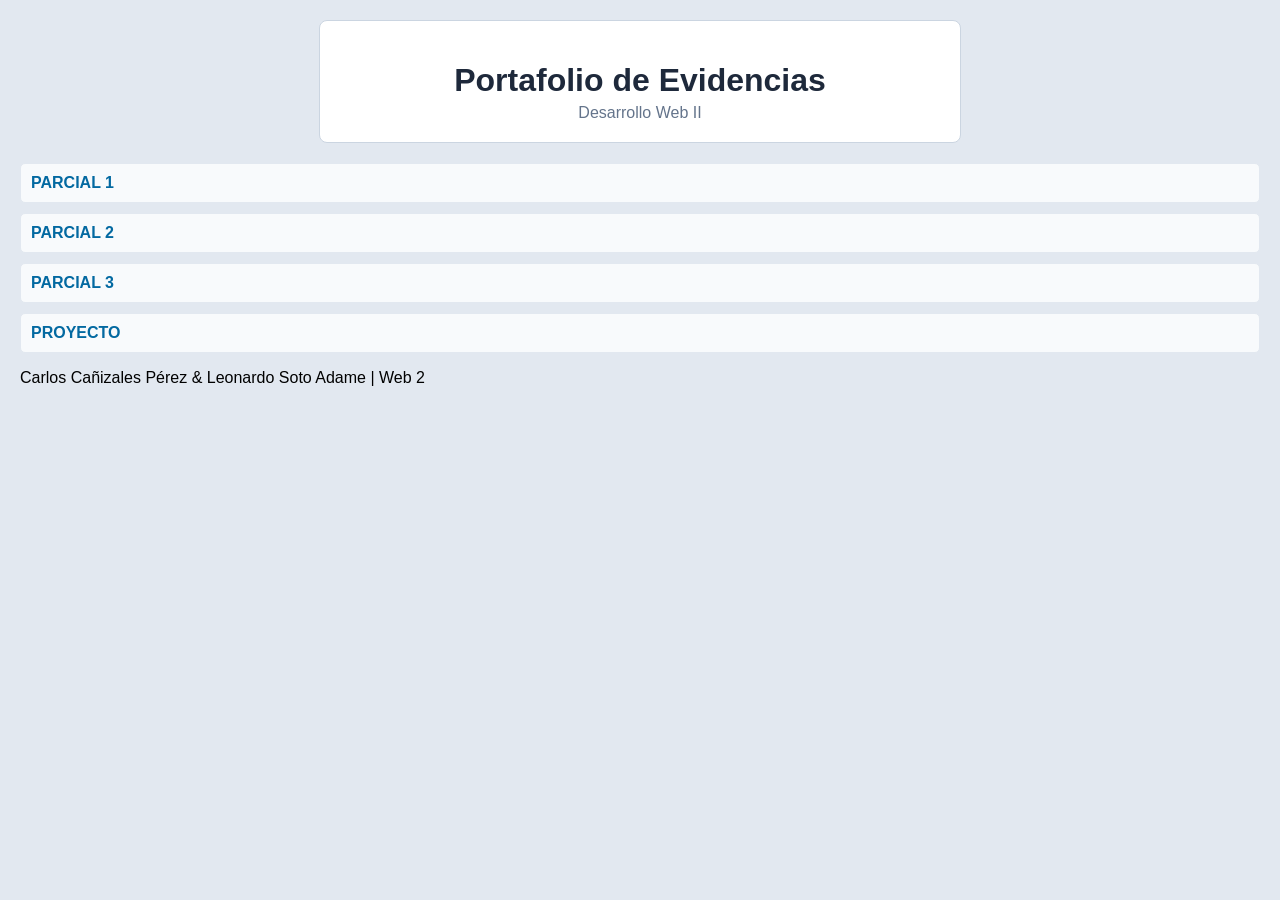
<file: index.html>
<!DOCTYPE html>
<html lang="es">
<head>
  <meta charset="UTF-8">
  <meta name="viewport" content="width=device-width, initial-scale=1.0">
  <title>Portafolio de Evidencias - Web 2</title>
  <link rel="stylesheet" href="style.css">
</head>
<body>

  <!-- ENCABEZADO -->
  <header>
    <h1>Portafolio de Evidencias</h1>
    <p>Desarrollo Web II</p>
  </header>

  <!-- MENÚ DE NAVEGACIÓN -->
  <nav>
    <ul>
      <li><a href="Parcial_1/p1.html">PARCIAL 1</a></li>
      <li><a href="#parcial2">PARCIAL 2</a></li>
      <li><a href="#parcial3">PARCIAL 3</a></li>
      <li><a href="proyecto/home.html">PROYECTO</a></li>
    </ul>
  </nav>
   
  <footer>
    <p>Carlos Cañizales Pérez & Leonardo Soto Adame | Web 2</p>
  </footer>

</body>
</html>
</file>
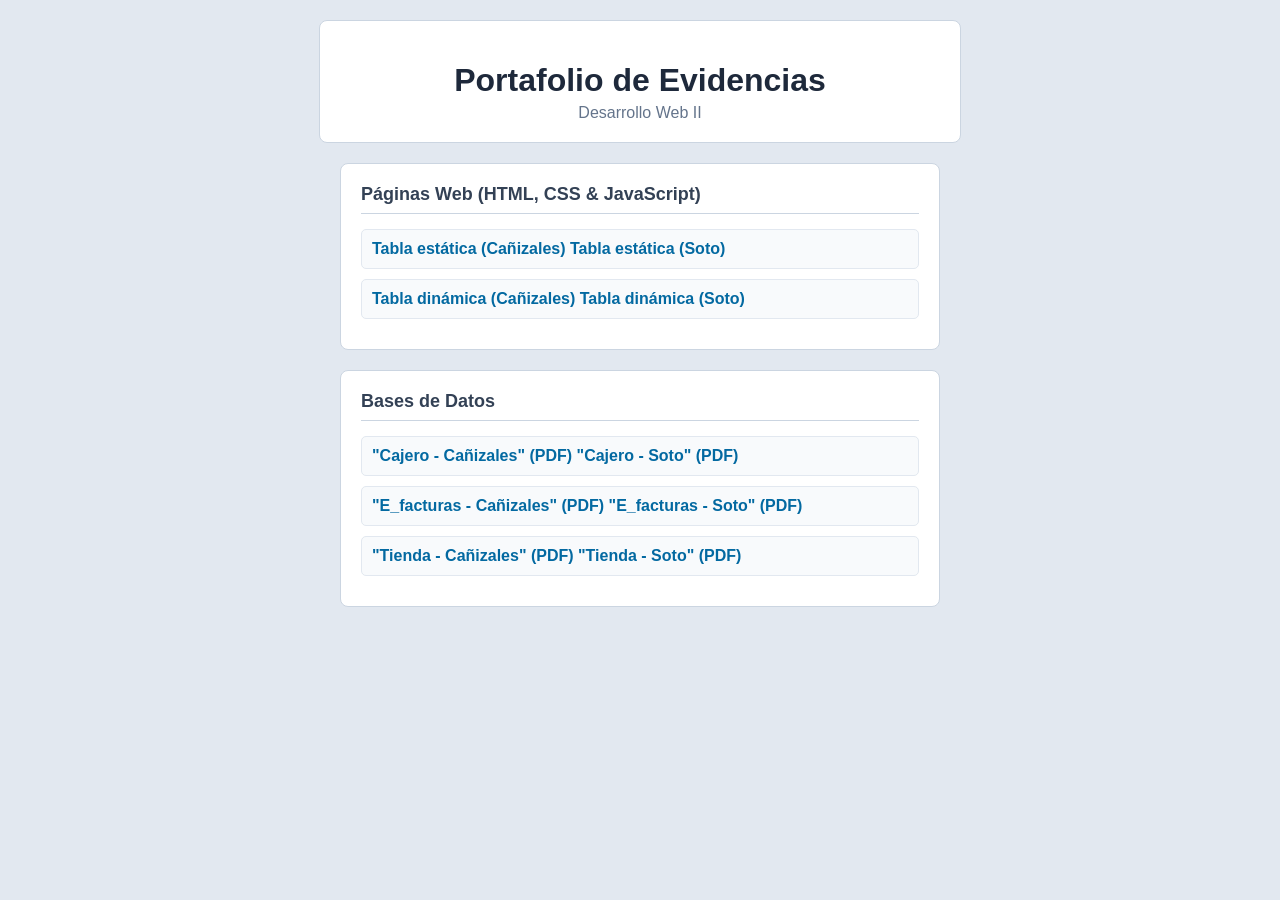
<file: Index.html>
<!DOCTYPE html>
<html lang="es">
<head>
  <meta charset="UTF-8">
  <title>Portafolio de Evidencias - Web 2</title>
  <link rel="stylesheet" href="style.css">
</head>
<body>

  <header>
    <h1>Portafolio de Evidencias</h1>
    <p>Desarrollo Web II</p>
  </header>

  <main>
    <section>
      <h2>Páginas Web (HTML, CSS & JavaScript)</h2>
      <ul>
        <li>
          <a href="Parcial_1/web/tabla1c.html" target="_blank">Tabla estática (Cañizales)</a>
          <a href="Parcial_1/web/tabla1s.html" target="_blank">Tabla estática (Soto)</a>
        </li>
        <li>
          <a href="Parcial_1/web/tabla2c.html" target="_blank">Tabla dinámica (Cañizales)</a>
          <a href="Parcial_1/web/tabla2s.html" target="_blank">Tabla dinámica (Soto)</a>
        </li>
      </ul>
    </section>

    <section>
      <h2>Bases de Datos</h2>
      <ul>
        <li>
          <a href="Parcial_1/BDs/cuentas.pdf" target="_blank"> "Cajero - Cañizales" (PDF)</a>
          <a href="Parcial_1/BDs/cuentass.pdf" target="_blank"> "Cajero - Soto"  (PDF)</a>
        </li>
        <li>
          <a href="Parcial_1/BDs/e_facturas.pdf" target="_blank"> "E_facturas - Cañizales" (PDF)</a>
          <a href="Parcial_1/BDs/e_facturass.pdf" target="_blank"> "E_facturas - Soto" (PDF)</a>
        </li>
        <li>
          <a href="Parcial_1/BDs/tienda.pdf" target="_blank"> "Tienda - Cañizales" (PDF)</a>
          <a href="Parcial_1/BDs/tiendas.pdf" target="_blank"> "Tienda - Soto" (PDF)</a>
        </li>
      </ul>
    </section>
  </main>

</body>
</html>
</file>
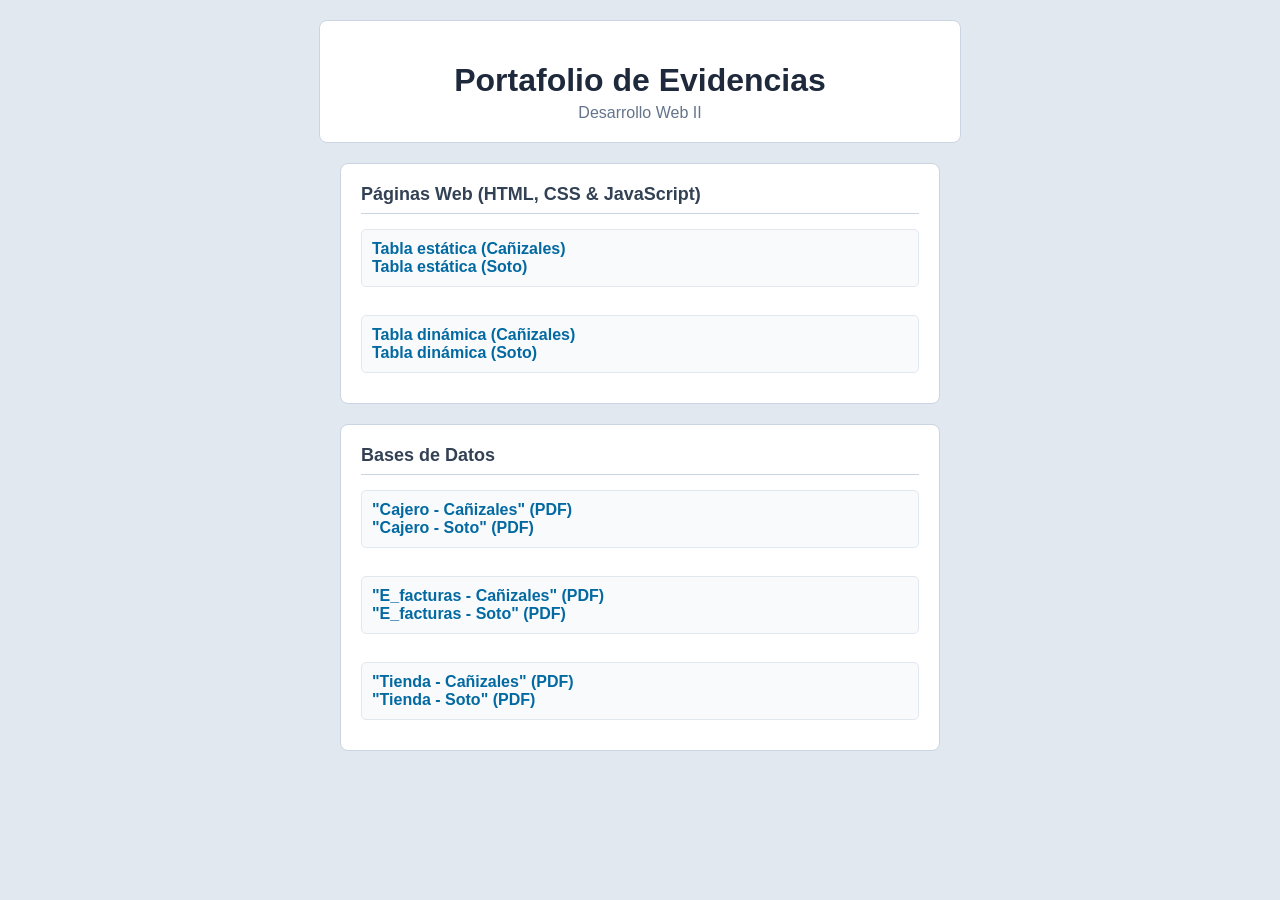
<file: Parcial_1/indexp1.html>
<!DOCTYPE html>
<html lang="es">
<head>
  <meta charset="UTF-8">
  <title>Portafolio de Evidencias - Web 2</title>
  <link rel="stylesheet" href="style.css">
</head>
<body>

  <header>
    <h1>Portafolio de Evidencias</h1>
    <p>Desarrollo Web II</p>
  </header>

  <main>
    <section>
      <h2>Páginas Web (HTML, CSS & JavaScript)</h2>
      <ul>
        <li>
          <a href="Parcial_1/web/tabla1c.html" target="_blank">Tabla estática (Cañizales)</a><br>
          <a href="Parcial_1/web/tabla1s.html" target="_blank">Tabla estática (Soto)</a>
        </li><br>
        <li>
          <a href="Parcial_1/web/tabla2c.html" target="_blank">Tabla dinámica (Cañizales)</a><br>
          <a href="Parcial_1/web/tabla2s.html" target="_blank">Tabla dinámica (Soto)</a>
        </li>
      </ul>
    </section>

    <section>
      <h2>Bases de Datos</h2>
      <ul>
        <li>
          <a href="Parcial_1/BDs/cuentas.pdf" target="_blank"> "Cajero - Cañizales" (PDF)</a><br>
          <a href="Parcial_1/BDs/cuentass.pdf" target="_blank"> "Cajero - Soto"  (PDF)</a>
        </li><br>
        <li>
          <a href="Parcial_1/BDs/e_facturas.pdf" target="_blank"> "E_facturas - Cañizales" (PDF)</a><br>
          <a href="Parcial_1/BDs/e_facturass.pdf" target="_blank"> "E_facturas - Soto" (PDF)</a>
        </li><br>
        <li>
          <a href="Parcial_1/BDs/tienda.pdf" target="_blank"> "Tienda - Cañizales" (PDF)</a><br>
          <a href="Parcial_1/BDs/tiendas.pdf" target="_blank"> "Tienda - Soto" (PDF)</a>
        </li>
      </ul>
    </section>
  </main>

</body>
</html>
</file>
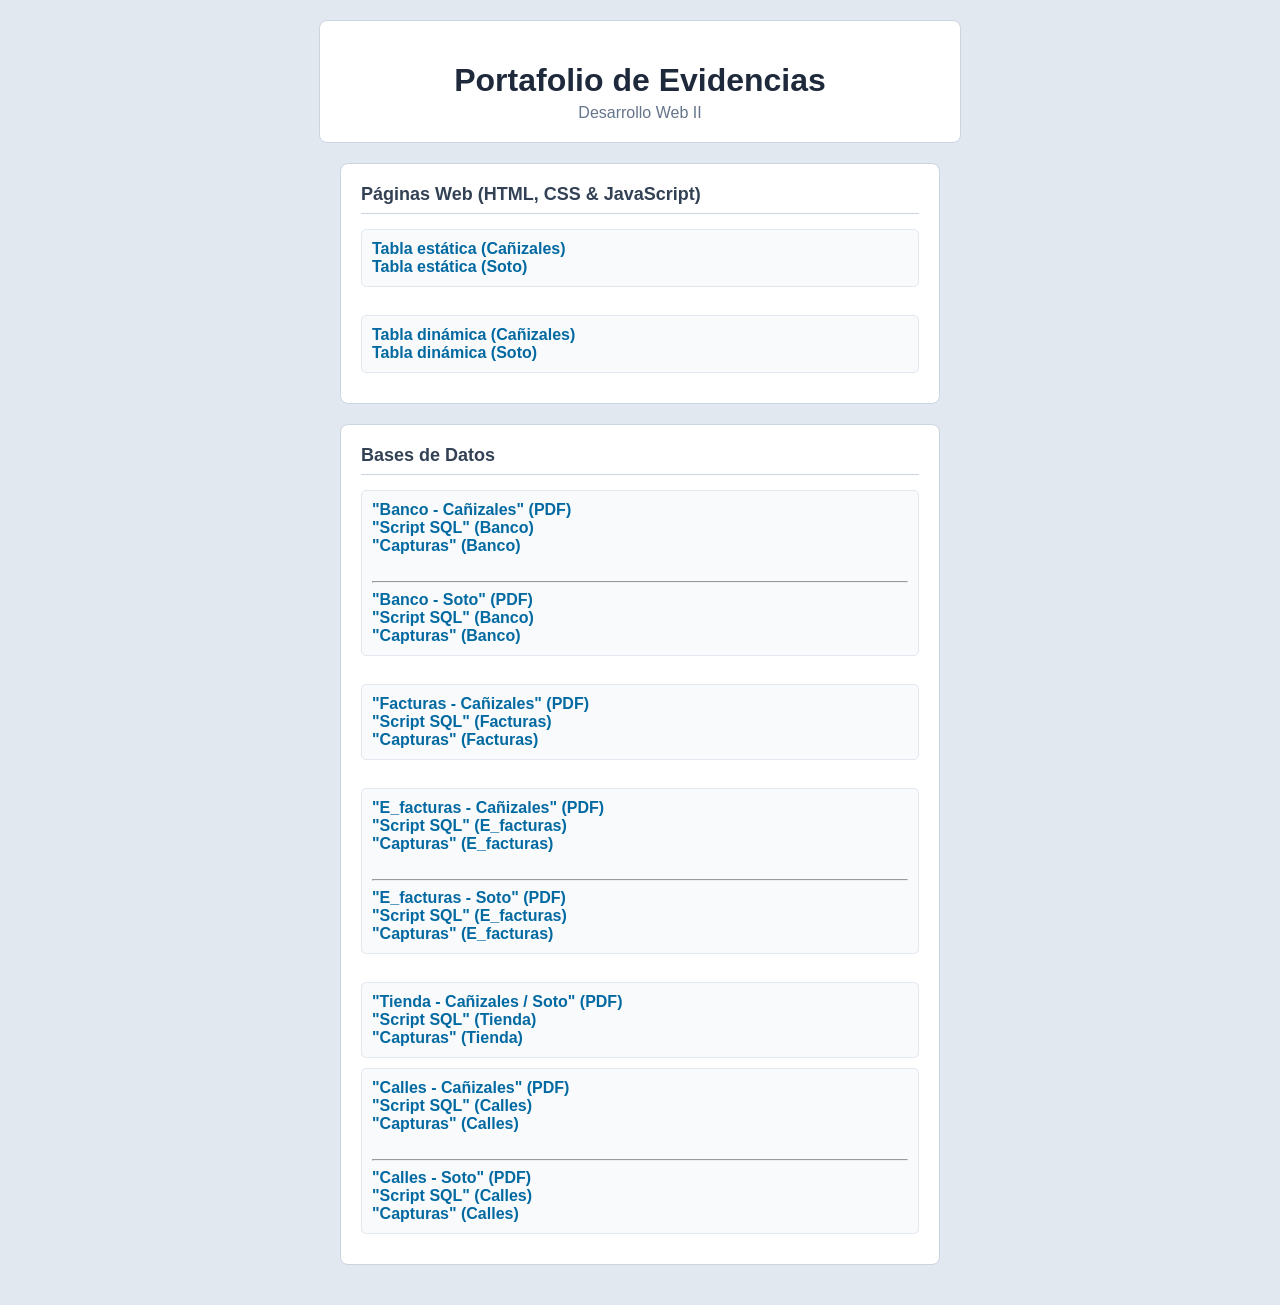
<file: Parcial_1/p1.html>
<!DOCTYPE html>
<html lang="es">
<head>
  <meta charset="UTF-8">
  <title>Portafolio de Evidencias - Web 2</title>
  <link rel="stylesheet" href="style.css">
</head>
<body>

  <header>
    <h1>Portafolio de Evidencias</h1>
    <p>Desarrollo Web II</p>
  </header>

  <main>
    <section>
      <h2>Páginas Web (HTML, CSS & JavaScript)</h2>
      <ul>
        <li>
          <a href="web/tabla1c.html" target="_blank">Tabla estática (Cañizales)</a><br>
          <a href="web/tabla1s.html" target="_blank">Tabla estática (Soto)</a>
        </li><br>
        <li>
          <a href="web/tabla2c.html" target="_blank">Tabla dinámica (Cañizales)</a><br>
          <a href="web/tabla2s.html" target="_blank">Tabla dinámica (Soto)</a>
        </li>
      </ul>
    </section>

    <section>
      <h2>Bases de Datos</h2>
      <ul>
        <li>
          <a href="BDs/cuentas.pdf" target="_blank"> "Banco - Cañizales" (PDF)</a><br>
          <a href="BDs/cajero.sql" target="_blank"> "Script SQL" (Banco)</a><br>
          <a href="BDs/capturas_banco.pdf" target="_blank"> "Capturas" (Banco)</a> 
          <br><br><hr>
          <a href="BDs/cuentass.pdf" target="_blank"> "Banco - Soto"  (PDF)</a><br>
          <a href="BDs/cajeross.sql" target="_blank"> "Script SQL" (Banco)</a><br>
          <a href="BDs/capturas" target="_blank"> "Capturas" (Banco)</a>
        </li><br>

        <li>
          <a href="BDs/facturas.pdf" target="_blank"> "Facturas - Cañizales" (PDF)</a><br>
          <a href="BDs/facturas.sql" target="_blank"> "Script SQL" (Facturas)</a><br>
          <a href="BDs/cap_facturas.pdf" target="_blank"> "Capturas" (Facturas)</a> 
        </li><br>
        
        <li>
          <a href="BDs/e_facturas.pdf" target="_blank"> "E_facturas - Cañizales" (PDF)</a><br>
          <a href="BDs/e_facturas.sql" target="_blank"> "Script SQL" (E_facturas)</a><br>
          <a href="BDs/capturase_facturass.pdf" target="_blank"> "Capturas" (E_facturas)</a>
          <br><br><hr>
          <a href="BDs/e_facturasSoto.pdf" target="_blank"> "E_facturas - Soto" (PDF)</a><br>
          <a href="BDs/e_facturass.sql" target="_blank"> "Script SQL" (E_facturas)</a><br>
          <a href="BDs/" target="_blank"> "Capturas" (E_facturas)</a>
        </li><br>
        <li>
          <a href="BDs/tienda.pdf" target="_blank"> "Tienda - Cañizales / Soto" (PDF)</a><br>
          <a href="BDs/tienda.sql" target="_blank"> "Script SQL" (Tienda)</a><br>
          <a href="BDs/capturas_tienda.pdf" target="_blank"> "Capturas" (Tienda)</a>
        </li>
        <li>
          <a href="BDs/calles.pdf" target="_blank"> "Calles - Cañizales" (PDF)</a><br>
          <a href="BDs/calles.sql" target="_blank"> "Script SQL" (Calles)</a><br>
          <a href="BDs/capturas_calles.pdf" target="_blank"> "Capturas" (Calles)</a>
          <br><br><hr>
          <a href="BDs/rutas.pdf" target="_blank"> "Calles - Soto" (PDF)</a><br>
          <a href="BDs/rutas.sql" target="_blank"> "Script SQL" (Calles)</a><br>
          <a href="BDs/rutasxcalleSoto.pdf" target="_blank"> "Capturas" (Calles)</a>
        </li>
      </ul>
    </section>
  </main>
</body>
</html>
</file>
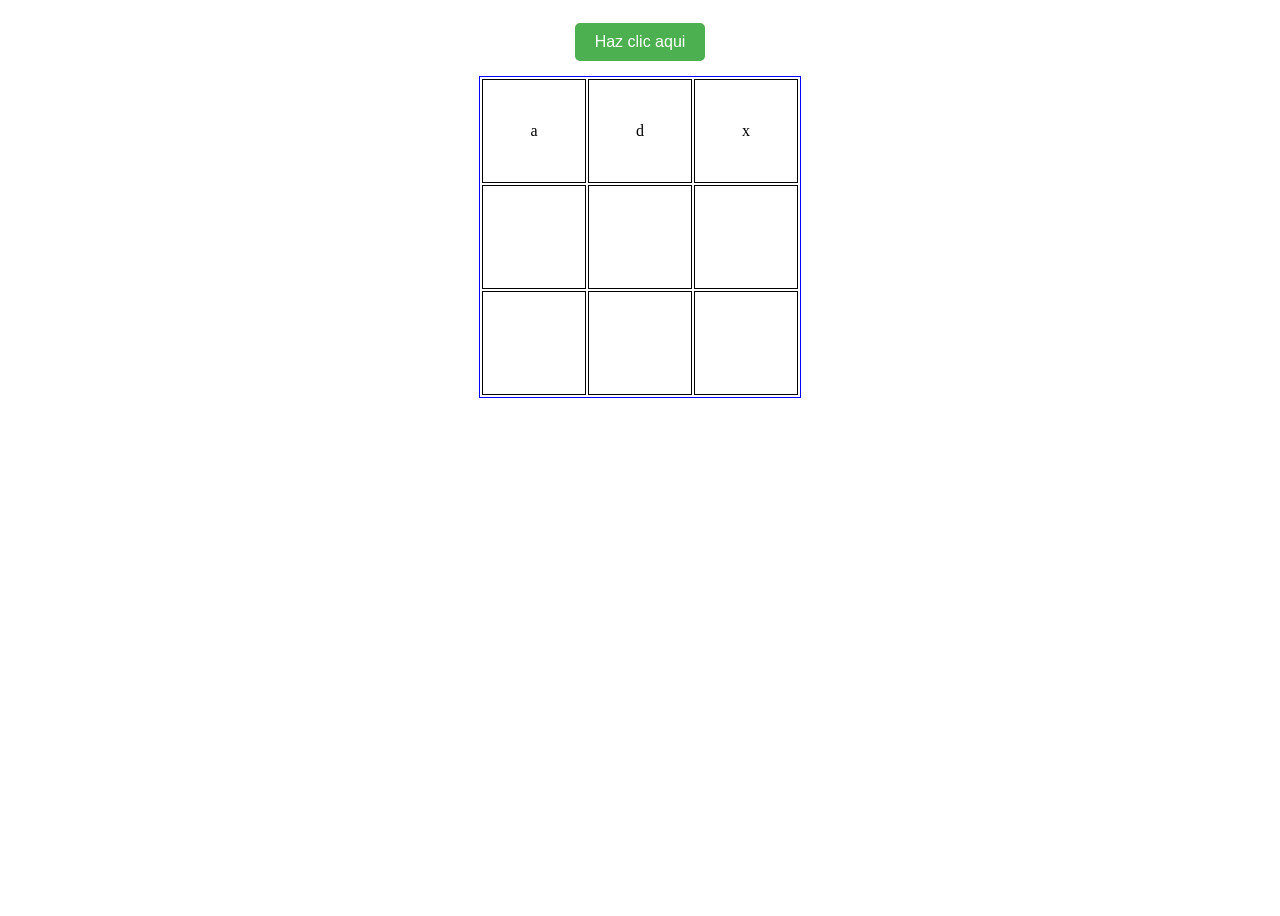
<file: Parcial_1/tabla.html>
<!DOCTYPE html>
<html lang="en">
<head>
    <meta charset="UTF-8">    
    <title>Tabla Aleatoria</title>
    <style>
        .tabla {
            border: 1px solid blue;           
            margin: 0 auto; 
        }
        th, td {
            border: 1px solid black;            
            text-align: center;
            width: 100px;
            height: 100px;

        }
         #btnAlerta {
            background-color: #4CAF50;
            color: white;
            border: none;
            padding: 10px 20px;
            font-size: 16px;
            cursor: pointer;
            margin: 15px;
            border-radius: 5px;
            text-align: center;
        }
        .contenedor {
            height: 100vh;
            text-align: center;
        }
         img {
            width: 100px;
            
        }
                
    </style>    
</head>
<body>
    <div class="contenedor">
        <button id="btnAlerta" onclick=" generarTablaImagenes()">Haz clic aqui</button>
        <div id="tabla_dinamica">
            <table class="tabla">
                <tr>
                    <td>a</td>
                    <td>d</td>
                    <td>x</td>
                </tr>
                <tr>
                    <td>&nbsp;</td>
                    <td></td>
                    <td></td>
                </tr>
                <tr>
                    <td></td>
                    <td></td>
                    <td></td>
                </tr>
            </table>
        </div>
    </div>
    <script>
       
        
         function generarTablaImagenes() {
            let numeros=[1,2,3,4,5,6,7,8,9];
            let check=[0,0,0,0,0,0,0,0,0];
            let i=0,j=0,num=0,cont=0;
            for(i=0;i<9;i++)
            {
                do{
                    num=Math.floor(Math.random()*9);
                }while(check[num]!=0);
                check[num]=1;
                numeros[i]=num+1;
            }
            //alert("datos generados");
            let html = `<table class='tabla'>`;
            for(i=0,cont=0;i<3;i++)
            {
                html+="<tr>";
                for(j=0;j<3;j++)    
                {
                    html+="<td><img src='img/"+numeros[cont]+".jpg'></td>";
                    cont++;
                }
                html+="</tr>";
            }
            html+="</table>" ;   
            document.getElementById("tabla_dinamica").innerHTML = html;
        }  
    </script>
</body>
</html>
</file>
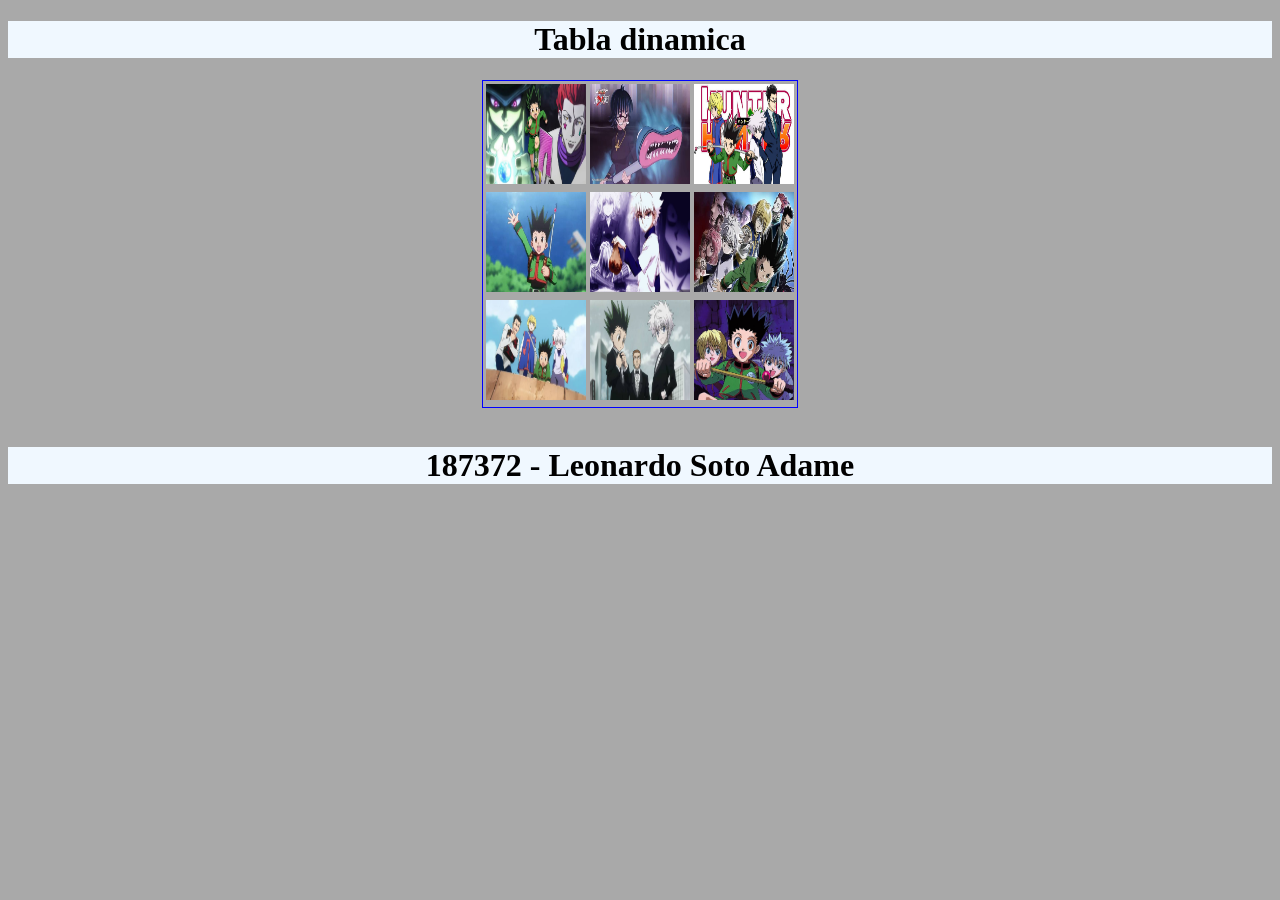
<file: Parcial_1/web/tabla1s.html>
<!DOCTYPE html>
<style>
    table{
        margin: auto;
        border: 1px solid blue;
    }
  img {
    width: 100px; 
    height: 100px; 

  }
    h1{
        text-align: center;
        background-color: aliceblue;
    
    }
    #btnAlerta{
        background-color: cadetblue;
      margin-left: 48%;
        
    }
    body{
        background-color: darkgray;
    }
    
</style>        
<header><h1>Tabla dinamica</h1></header>

<html lang="es">
    
    <head>
        <title>Pratica 1</title>
    </head>
<body>
        <table >
            <tr>
                <td><img id="img0" src="imgs/hxh1.jpg" width="150"></td>
                <td><img id="img1" src="imgs/hxh2.jpg" width="150"></td>
                <td><img id="img2" src="imgs/hxh3.jpg" width="150"></td>
            </tr>
            <tr>
                <td><img id="img3" src="imgs/hxh4.jpg" width="150"></td>
                <td><img id="img4" src="imgs/hxh5.jpg" width="150"></td>
                <td><img id="img5" src="imgs/hxh6.jpg" width="150"></td>
            </tr>
            <tr>
                <td><img id="img6" src="imgs/hxh7.jpg" width="150"></td>
                <td><img id="img7" src="imgs/hxh8.jpg" width="150"></td>
                <td><img id="img8" src="imgs/hxh9.jpg" width="150"></td>
            </tr>
        </table>

        <br>
        <footer><h1>187372 - Leonardo Soto Adame</h1></footer>
    </body>
    
</html>
</file>
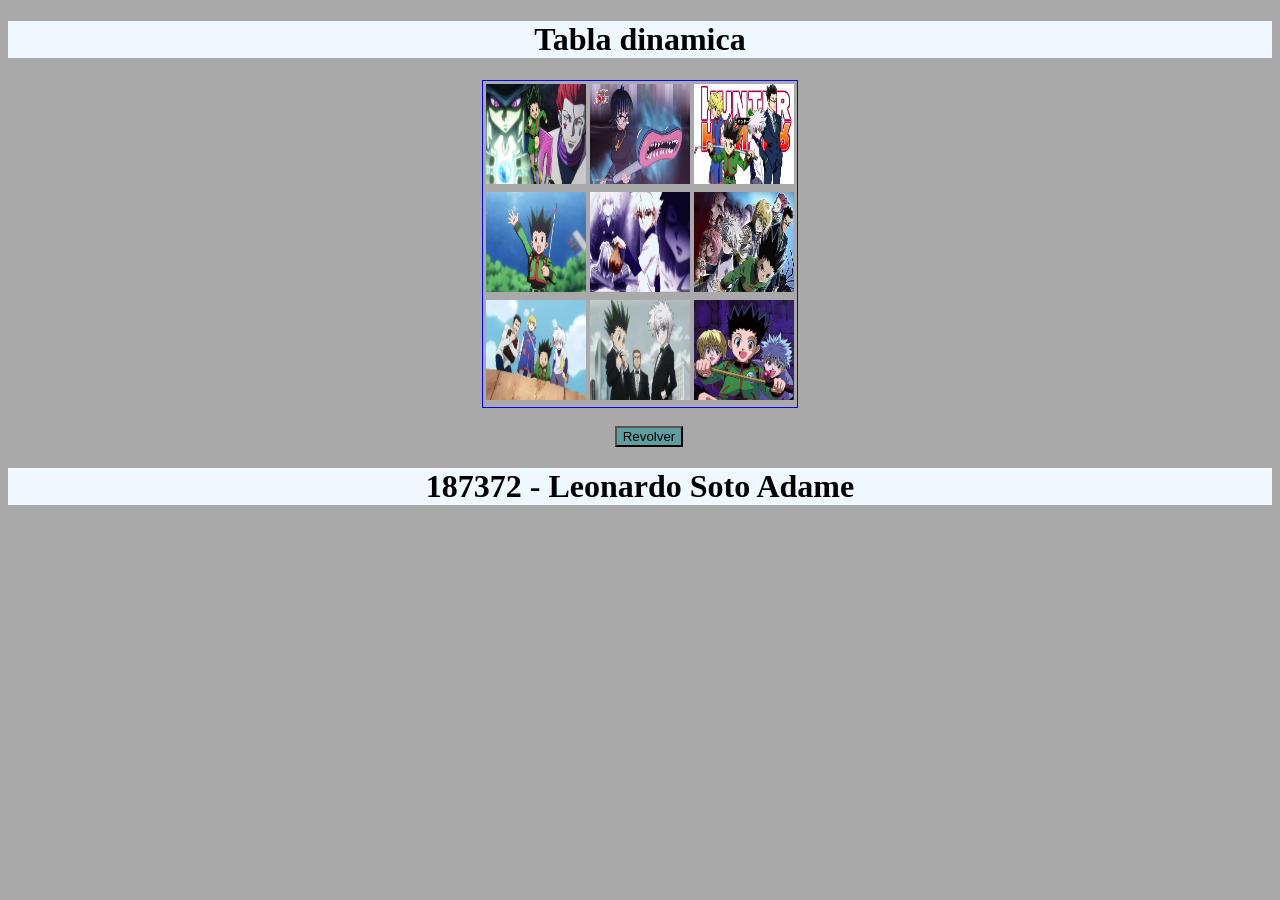
<file: Parcial_1/web/tabla2s.html>
<!DOCTYPE html>
<style>
    table{
        margin: auto;
        border: 1px solid blue;
    }
  img {
    width: 100px; 
    height: 100px; 

  }
    h1{
        text-align: center;
        background-color: aliceblue;
    
    }
    #btnAlerta{
        background-color: cadetblue;
      margin-left: 48%;
        
    }
    body{
        background-color: darkgray;
    }
    
</style>        
<header><h1>Tabla dinamica</h1></header>

<html lang="es">
    
    <head>
        <title>Pratica 1</title>
    </head>
<body>
        <table >
            <tr>
                <td><img id="img0" src="imgs/hxh1.jpg" width="150"></td>
                <td><img id="img1" src="imgs/hxh2.jpg" width="150"></td>
                <td><img id="img2" src="imgs/hxh3.jpg" width="150"></td>
            </tr>
            <tr>
                <td><img id="img3" src="imgs/hxh4.jpg" width="150"></td>
                <td><img id="img4" src="imgs/hxh5.jpg" width="150"></td>
                <td><img id="img5" src="imgs/hxh6.jpg" width="150"></td>
            </tr>
            <tr>
                <td><img id="img6" src="imgs/hxh7.jpg" width="150"></td>
                <td><img id="img7" src="imgs/hxh8.jpg" width="150"></td>
                <td><img id="img8" src="imgs/hxh9.jpg" width="150"></td>
            </tr>
        </table>

        <br>
        <button id="btnAlerta" onclick="revolverimg()">Revolver</button>

        <script>
            const img = [
                "imgs/hxh1.jpg",
                "imgs/hxh2.jpg",
                "imgs/hxh3.jpg",
                "imgs/hxh4.jpg",
                "imgs/hxh5.jpg",
                "imgs/hxh6.jpg",
                "imgs/hxh7.jpg",
                "imgs/hxh8.jpg",
                "imgs/hxh9.jpg"
            ];

            function revolverimg() {
               // alert("Imagenes revueltas!");
                let imagenesMezcladas = [...img]; //se crea arreglo extra

                for (let i = imagenesMezcladas.length - 1; i > 0; i--) {
                    let j = Math.floor(Math.random() * (i + 1));
                    [imagenesMezcladas[i], imagenesMezcladas[j]] = [imagenesMezcladas[j], imagenesMezcladas[i]];
                    //Intercambio de elementos del arreglo (cambia el que está en i por el que está en j)
                }

                for (let i = 0; i < imagenesMezcladas.length; i++) {
                    document.getElementById("img" + i).src = imagenesMezcladas[i];
                    //Busca cada elemento de la tabla en la etiqueta con el img+i y lo reemplaza por el elemento random de j
                }
                
            }
        </script>
        <footer><h1>187372 - Leonardo Soto Adame</h1></footer>
    </body>
    
</html>
</file>
<file: style.css>
body {
  font-family: Arial, Helvetica, sans-serif;
  background-color: #e2e8f0;
  margin: 0;
  padding: 20px;
}

header {
  text-align: center;
  background-color: #ffffff;
  padding: 20px;
  border: 1px solid #cbd5e1;
  border-radius: 8px;
  max-width: 600px;
  margin: 0 auto 20px auto;
}

h1 {
  color: #1e293b;
  margin-bottom: 5px;
}

header p {
  color: #64748b;
  font-size: 16px;
  margin: 0;
}

main {
  max-width: 600px;
  margin: 0 auto;
}

section {
  background-color: #ffffff;
  border: 1px solid #cbd5e1;
  border-radius: 8px;
  padding: 20px;
  margin-bottom: 20px;
}

h2 {
  color: #334155;
  font-size: 18px;
  border-bottom: 1px solid #cbd5e1;
  padding-bottom: 8px;
  margin-top: 0;
}

ul {
  list-style-type: none;
  padding: 0;
  margin: 10px 0;
}

li {
  padding: 10px;
  background-color: #f8fafc;
  border: 1px solid #e2e8f0;
  border-radius: 5px;
  margin-bottom: 10px;
}

a {
  color: #0369a1;
  text-decoration: none;
  font-weight: bold;
}

a:hover {
  text-decoration: underline;
  color: #0284c7;
}
</file>
<file: Parcial_1/style.css>
body {
  font-family: Arial, Helvetica, sans-serif;
  background-color: #e2e8f0;
  margin: 0;
  padding: 20px;
}

header {
  text-align: center;
  background-color: #ffffff;
  padding: 20px;
  border: 1px solid #cbd5e1;
  border-radius: 8px;
  max-width: 600px;
  margin: 0 auto 20px auto;
}

h1 {
  color: #1e293b;
  margin-bottom: 5px;
}

header p {
  color: #64748b;
  font-size: 16px;
  margin: 0;
}

main {
  max-width: 600px;
  margin: 0 auto;
}

section {
  background-color: #ffffff;
  border: 1px solid #cbd5e1;
  border-radius: 8px;
  padding: 20px;
  margin-bottom: 20px;
}

h2 {
  color: #334155;
  font-size: 18px;
  border-bottom: 1px solid #cbd5e1;
  padding-bottom: 8px;
  margin-top: 0;
}

ul {
  list-style-type: none;
  padding: 0;
  margin: 10px 0;
}

li {
  padding: 10px;
  background-color: #f8fafc;
  border: 1px solid #e2e8f0;
  border-radius: 5px;
  margin-bottom: 10px;
}

a {
  color: #0369a1;
  text-decoration: none;
  font-weight: bold;
}

a:hover {
  text-decoration: underline;
  color: #0284c7;
}
</file>
